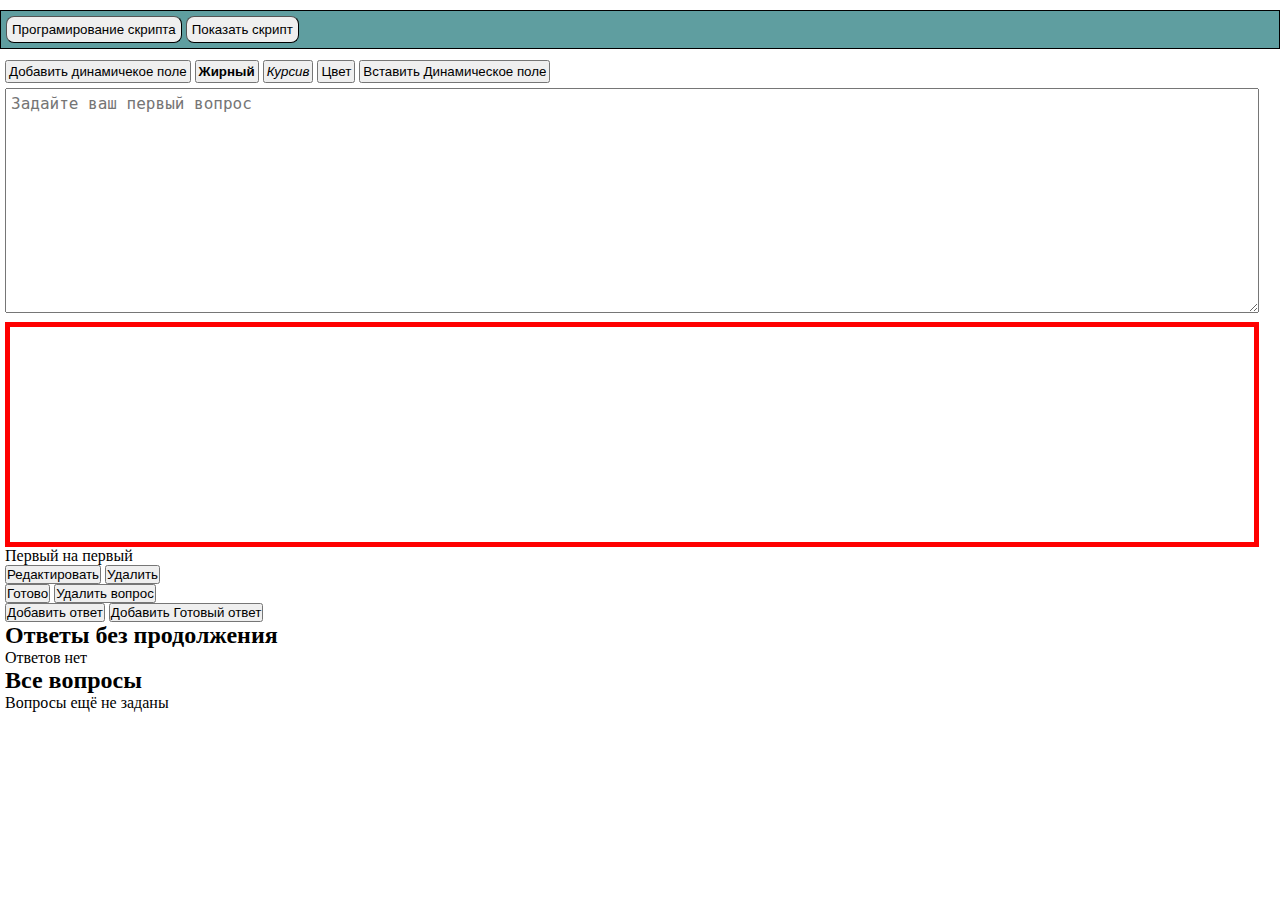
<file: index.html>
<!DOCTYPE html>
<html lang="ru">
<head>
	<meta charset="UTF-8">
	<meta name="viewport" content="width=device-width, initial-scale=1.0">
	<link rel="stylesheet" href="style.css">
	<link rel="stylesheet" href="perevod.css">
	<title>Скрипт</title>
</head>
<body>
	<menu class="menu">
		<button class="programming_button">Програмирование скрипта</button>
		<button class="displayAnswer_button">Показать скрипт</button>
		
	</menu>
	
	<div class="wrapper">
		<div class="wrapprogramming">
			<div class="wrapquestion">
				<!-- <input type="text" value="1234556" name="myTxt" id="myTxt">
<textarea id="myArea"></textarea>
<button onclick="myClick();">Ввод</button> -->
				<!-- <textarea class="question" name="" id="1" cols="30" rows="10" placeholder="Задайте ваш первый вопрос"></textarea> -->
				<form name="myForm">
					<button class="intLink addDinamic">Добавить динамичекое поле</button>
					<button class="intLink format-strong" id="format-strong"><strong>Жирный</strong></button>
					<button class="intLink format-em" id="format-em"><em>Курсив</em></button>
					<div class="wrap_color">
						<button class="intLink button_input_color" id="format-color">Цвет</button>
						<div id="mceu_49" class="mce-container mce-panel mce-floatpanel mce-popover mce-bottom mce-start" hidefocus="1"
							tabindex="-1" role="application">
							<div class="mce-arrow"></div>
							<table class="mce-grid mce-grid-border mce-colorbutton-grid" role="list" cellspacing="0">
								<tbody>
									<tr>
										<td class="mce-grid-cell">
											<div class="mini_div_color" id="mceu_49-0" role="option" tabindex="-1" style="background-color: #000000"
												title="Черный"><button class="mini_but_color" data-mce-color="#000000"
													style="background-color: #000000"></button></div>
										</td>
										<td class="mce-grid-cell">
											<div class="mini_div_color" id="mceu_49-1" role="option" tabindex="-1" style="background-color: #993300"
												title="Burnt orange"><button class="mini_but_color" data-mce-color="#993300"
													style="background-color: #993300"></button></div>
										</td>
										<td class="mce-grid-cell">
											<div class="mini_div_color" id="mceu_49-2" data-mce-color="#333300" role="option" tabindex="-1"
												style="background-color: #333300" title="Dark olive"><button class="mini_but_color"
													data-mce-color="#333300" style="background-color: #333300"></button></div>
										</td>
										<td class="mce-grid-cell">
											<div class="mini_div_color" id="mceu_49-3" data-mce-color="#003300" role="option" tabindex="-1"
												style="background-color: #003300" title="Dark green"><button class="mini_but_color"
													data-mce-color="#003300" style="background-color: #003300"></button></div>
										</td>
										<td class="mce-grid-cell">
											<div class="mini_div_color" id="mceu_49-4" data-mce-color="#003366" role="option" tabindex="-1"
												style="background-color: #003366" title="Dark azure"><button class="mini_but_color"
													data-mce-color="#003366" style="background-color: #003366"></button></div>
										</td>
										<td class="mce-grid-cell">
											<div class="mini_div_color" id="mceu_49-5" data-mce-color="#000080" role="option" tabindex="-1"
												style="background-color: #000080" title="Темно-синий"><button class="mini_but_color"
													data-mce-color="#000080" style="background-color: #000080"></button></div>
										</td>
										<td class="mce-grid-cell">
											<div class="mini_div_color" id="mceu_49-6" data-mce-color="#333399" role="option" tabindex="-1"
												style="background-color: #333399" title="Indigo"><button class="mini_but_color"
													data-mce-color="#333399" style="background-color: #333399"></button></div>
										</td>
										<td class="mce-grid-cell">
											<div class="mini_div_color" id="mceu_49-7" data-mce-color="#333333" role="option" tabindex="-1"
												style="background-color: #333333" title="Very dark gray"><button class="mini_but_color"
													data-mce-color="#333333" style="background-color: #333333"></button></div>
										</td>
									</tr>
									<tr>
										<td class="mce-grid-cell">
											<div class="mini_div_color" id="mceu_49-8" data-mce-color="#800000" role="option" tabindex="-1"
												style="background-color: #800000" title="Maroon"><button class="mini_but_color"
													data-mce-color="#800000" style="background-color: #800000"></button></div>
										</td>
										<td class="mce-grid-cell">
											<div class="mini_div_color" id="mceu_49-9" data-mce-color="#FF6600" role="option" tabindex="-1"
												style="background-color: #FF6600" title="Оранжевый"><button class="mini_but_color"
													data-mce-color="#FF6600" style="background-color: #FF6600"></button></div>
										</td>
										<td class="mce-grid-cell">
											<div class="mini_div_color" id="mceu_49-10" data-mce-color="#808000" role="option" tabindex="-1"
												style="background-color: #808000" title="Olive"><button class="mini_but_color"
													data-mce-color="#808000" style="background-color: #808000"></button></div>
										</td>
										<td class="mce-grid-cell">
											<div class="mini_div_color" id="mceu_49-11" data-mce-color="#008000" role="option" tabindex="-1"
												style="background-color: #008000" title="Зеленый"><button class="mini_but_color"
													data-mce-color="#008000" style="background-color: #008000"></button></div>
										</td>
										<td class="mce-grid-cell">
											<div class="mini_div_color" id="mceu_49-12" data-mce-color="#008080" role="option" tabindex="-1"
												style="background-color: #008080" title="Teal"><button class="mini_but_color" data-mce-color="#008080"
													style="background-color: #008080"></button></div>
										</td>
										<td class="mce-grid-cell">
											<div class="mini_div_color" id="mceu_49-13" data-mce-color="#0000FF" role="option" tabindex="-1"
												style="background-color: #0000FF" title="Синий"><button class="mini_but_color"
													data-mce-color="#0000FF" style="background-color: #0000FF"></button></div>
										</td>
										<td class="mce-grid-cell">
											<div class="mini_div_color" id="mceu_49-14" data-mce-color="#666699" role="option" tabindex="-1"
												style="background-color: #666699" title="Grayish blue"><button class="mini_but_color"
													data-mce-color="#666699" style="background-color: #666699"></button></div>
										</td>
										<td class="mce-grid-cell">
											<div class="mini_div_color" id="mceu_49-15" data-mce-color="#808080" role="option" tabindex="-1"
												style="background-color: #808080" title="Серый"><button class="mini_but_color"
													data-mce-color="#808080" style="background-color: #808080"></button></div>
										</td>
									</tr>
									<tr>
										<td class="mce-grid-cell">
											<div class="mini_div_color" id="mceu_49-16" data-mce-color="#FF0000" role="option" tabindex="-1"
												style="background-color: #FF0000" title="Красный"><button class="mini_but_color"
													data-mce-color="#FF0000" style="background-color: #FF0000"></button></div>
										</td>
										<td class="mce-grid-cell">
											<div class="mini_div_color" id="mceu_49-17" data-mce-color="#FF9900" role="option" tabindex="-1"
												style="background-color: #FF9900" title="Amber"><button class="mini_but_color"
													data-mce-color="#FF9900" style="background-color: #FF9900"></button></div>
										</td>
										<td class="mce-grid-cell">
											<div class="mini_div_color" id="mceu_49-18" data-mce-color="#99CC00" role="option" tabindex="-1"
												style="background-color: #99CC00" title="Yellow green"><button class="mini_but_color"
													data-mce-color="#99CC00" style="background-color: #99CC00"></button></div>
										</td>
										<td class="mce-grid-cell">
											<div class="mini_div_color" id="mceu_49-19" data-mce-color="#339966" role="option" tabindex="-1"
												style="background-color: #339966" title="Sea green"><button class="mini_but_color"
													data-mce-color="#339966" style="background-color: #339966"></button></div>
										</td>
										<td class="mce-grid-cell">
											<div class="mini_div_color" id="mceu_49-20" data-mce-color="#33CCCC" role="option" tabindex="-1"
												style="background-color: #33CCCC" title="Бирюзовый"><button class="mini_but_color"
													data-mce-color="#33CCCC" style="background-color: #33CCCC"></button></div>
										</td>
										<td class="mce-grid-cell">
											<div class="mini_div_color" id="mceu_49-21" data-mce-color="#3366FF" role="option" tabindex="-1"
												style="background-color: #3366FF" title="Royal blue"><button class="mini_but_color"
													data-mce-color="#3366FF" style="background-color: #3366FF"></button></div>
										</td>
										<td class="mce-grid-cell">
											<div class="mini_div_color" id="mceu_49-22" data-mce-color="#800080" role="option" tabindex="-1"
												style="background-color: #800080" title="Розовый"><button class="mini_but_color"
													data-mce-color="#800080" style="background-color: #800080"></button></div>
										</td>
										<td class="mce-grid-cell">
											<div class="mini_div_color" id="mceu_49-23" data-mce-color="#999999" role="option" tabindex="-1"
												style="background-color: #999999" title="Medium gray"><button class="mini_but_color"
													data-mce-color="#999999" style="background-color: #999999"></button></div>
										</td>
									</tr>
									<tr>
										<td class="mce-grid-cell">
											<div class="mini_div_color" id="mceu_49-24" data-mce-color="#FF00FF" role="option" tabindex="-1"
												style="background-color: #FF00FF" title="Magenta"><button class="mini_but_color"
													data-mce-color="#FF00FF" style="background-color: #FF00FF"></button></div>
										</td>
										<td class="mce-grid-cell">
											<div class="mini_div_color" id="mceu_49-25" data-mce-color="#FFCC00" role="option" tabindex="-1"
												style="background-color: #FFCC00" title="Gold"><button class="mini_but_color" data-mce-color="#FFCC00"
													style="background-color: #FFCC00"></button></div>
										</td>
										<td class="mce-grid-cell">
											<div class="mini_div_color" id="mceu_49-26" data-mce-color="#FFFF00" role="option" tabindex="-1"
												style="background-color: #FFFF00" title="Желтый"><button class="mini_but_color"
													data-mce-color="#FFFF00" style="background-color: #FFFF00"></button></div>
										</td>
										<td class="mce-grid-cell">
											<div class="mini_div_color" id="mceu_49-27" data-mce-color="#00FF00" role="option" tabindex="-1"
												style="background-color: #00FF00" title="Lime"><button class="mini_but_color" data-mce-color="#00FF00"
													style="background-color: #00FF00"></button></div>
										</td>
										<td class="mce-grid-cell">
											<div class="mini_div_color" id="mceu_49-28" data-mce-color="#00FFFF" role="option" tabindex="-1"
												style="background-color: #00FFFF" title="Aqua"><button class="mini_but_color" data-mce-color="#00FFFF"
													style="background-color: #00FFFF"></button></div>
										</td>
										<td class="mce-grid-cell">
											<div class="mini_div_color" id="mceu_49-29" data-mce-color="#00CCFF" role="option" tabindex="-1"
												style="background-color: #00CCFF" title="Sky blue"><button class="mini_but_color"
													data-mce-color="#00CCFF" style="background-color: #00CCFF"></button></div>
										</td>
										<td class="mce-grid-cell">
											<div class="mini_div_color" id="mceu_49-30" data-mce-color="#993366" role="option" tabindex="-1"
												style="background-color: #993366" title="Red violet"><button class="mini_but_color"
													data-mce-color="#993366" style="background-color: #993366"></button></div>
										</td>
										<td class="mce-grid-cell">
											<div class="mini_div_color" id="mceu_49-31" data-mce-color="#FFFFFF" role="option" tabindex="-1"
												style="background-color: #FFFFFF" title="Белый"><button class="mini_but_color"
													data-mce-color="#FFFFFF" style="background-color: #FFFFFF"></button></div>
										</td>
									</tr>
									<tr>
										<td class="mce-grid-cell">
											<div class="mini_div_color" id="mceu_49-32" data-mce-color="#FF99CC" role="option" tabindex="-1"
												style="background-color: #FF99CC" title="Pink"><button class="mini_but_color" data-mce-color="#FF99CC"
													style="background-color: #FF99CC"></button></div>
										</td>
										<td class="mce-grid-cell">
											<div class="mini_div_color" id="mceu_49-33" data-mce-color="#FFCC99" role="option" tabindex="-1"
												style="background-color: #FFCC99" title="Peach"><button class="mini_but_color"
													data-mce-color="#FFCC99" style="background-color: #FFCC99"></button></div>
										</td>
										<td class="mce-grid-cell">
											<div class="mini_div_color" id="mceu_49-34" data-mce-color="#FFFF99" role="option" tabindex="-1"
												style="background-color: #FFFF99" title="Light yellow"><button class="mini_but_color"
													data-mce-color="#FFFF99" style="background-color: #FFFF99"></button></div>
										</td>
										<td class="mce-grid-cell">
											<div class="mini_div_color" id="mceu_49-35" data-mce-color="#CCFFCC" role="option" tabindex="-1"
												style="background-color: #CCFFCC" title="Pale green"><button class="mini_but_color"
													data-mce-color="#CCFFCC" style="background-color: #CCFFCC"></button></div>
										</td>
										<td class="mce-grid-cell">
											<div class="mini_div_color" id="mceu_49-36" data-mce-color="#CCFFFF" role="option" tabindex="-1"
												style="background-color: #CCFFFF" title="Pale cyan"><button class="mini_but_color"
													data-mce-color="#CCFFFF" style="background-color: #CCFFFF"></button></div>
										</td>
										<td class="mce-grid-cell">
											<div class="mini_div_color" id="mceu_49-37" data-mce-color="#99CCFF" role="option" tabindex="-1"
												style="background-color: #99CCFF" title="Light sky blue"><button class="mini_but_color"
													data-mce-color="#99CCFF" style="background-color: #99CCFF"></button></div>
										</td>
										<td class="mce-grid-cell">
											<div class="mini_div_color" id="mceu_49-38" data-mce-color="#CC99FF" role="option" tabindex="-1"
												style="background-color: #CC99FF" title="Plum"><button class="mini_but_color" data-mce-color="#CC99FF"
													style="background-color: #CC99FF"></button></div>
										</td>
										<td class="mce-grid-cell mce-colorbtn-trans">
											<div class="mini_div_color clouse" id="mceu_49-39" data-mce-color="transparent" role="option"
												tabindex="-1" style="background-color: transparent" title="Без цвета">×</div>
										</td>
									</tr>
								</tbody>
							</table>
						</div>
					</div>
					<button class="intLink format-code" id="format-code">Вставить Динамическое поле</button>
					<div class="dinamic_div">
						<div class="wrapp_dinamic_add">
							<button class="dinamic_save">Сохранить</button>
							<input class="dinamic_input" name="name" type="text" placeholder="Системное имя">
							<input class="dinamic_input" name="placeholder" type="text" placeholder="Подсказка">
						</div>
						<button class="dinamic_div_hide">Скрыть</button>
						<div class="dinamic_list">
			
						</div>
						<div class="lskdfjsd"></div>
						
					</div>
			
					<!-- <span class="intLink" id="format-link">Ссылка</span> | не удалять-->
			
					<div class="wrapper_my_question">
						<textarea class="myTxtArea question" id="1" name="myTxtArea" rows="10" cols="50" placeholder="Задайте ваш первый вопрос"></textarea>
						<div class="myTxtArea_div"></div>
			
					</div>
			
				</form>

				<div class="wrapper_AnswerNoEnd">
					<p class="p_answer_false" status="false" id="Q0X79rWoBO9SuFVW">Первый на первый</p>
				</div>

			<div class="wrapper_button_questionList_item">
				<button class="edit_questionList_item">Редактировать</button>
				<button class="delete_questionList_item">Удалить</button>
			</div>

			</div>
			<!-- <input type="text" name="" id=""> -->
			<button class="addquestion">Готово</button>
			<button class="questDelete_button">Удалить вопрос</button>
			
			
			<div class="wrapperAnswerButton">
				
				<div class="wrapanswer">
				
				</div>
				<button class="addanswer" >Добавить ответ</button>
				<button class="addanswer_from_list" >Добавить Готовый ответ</button>
				<div class="addanswer_list"></div>
			</div>
			
			
			
		</div>

		<div class="wrap_p">

		</div>


		<div class="wrapperAnswerAdd">
			<h2>Ответы без продолжения</h2>
			<div class="wrapAnswerAdd">Ответов нет</div>
			<div class="wrap_addquestionList">
				<h2>Все вопросы</h2>
				<div class="addquestionList">Вопросы ещё не заданы</div>
			</div>
			
		</div>
		


		<div class="wrapwork">
			
		</div>
		
	</div>
	







	<script src="app.js"></script>
	<script src="./perevod.js"></script>
</body>
</html>
</file>
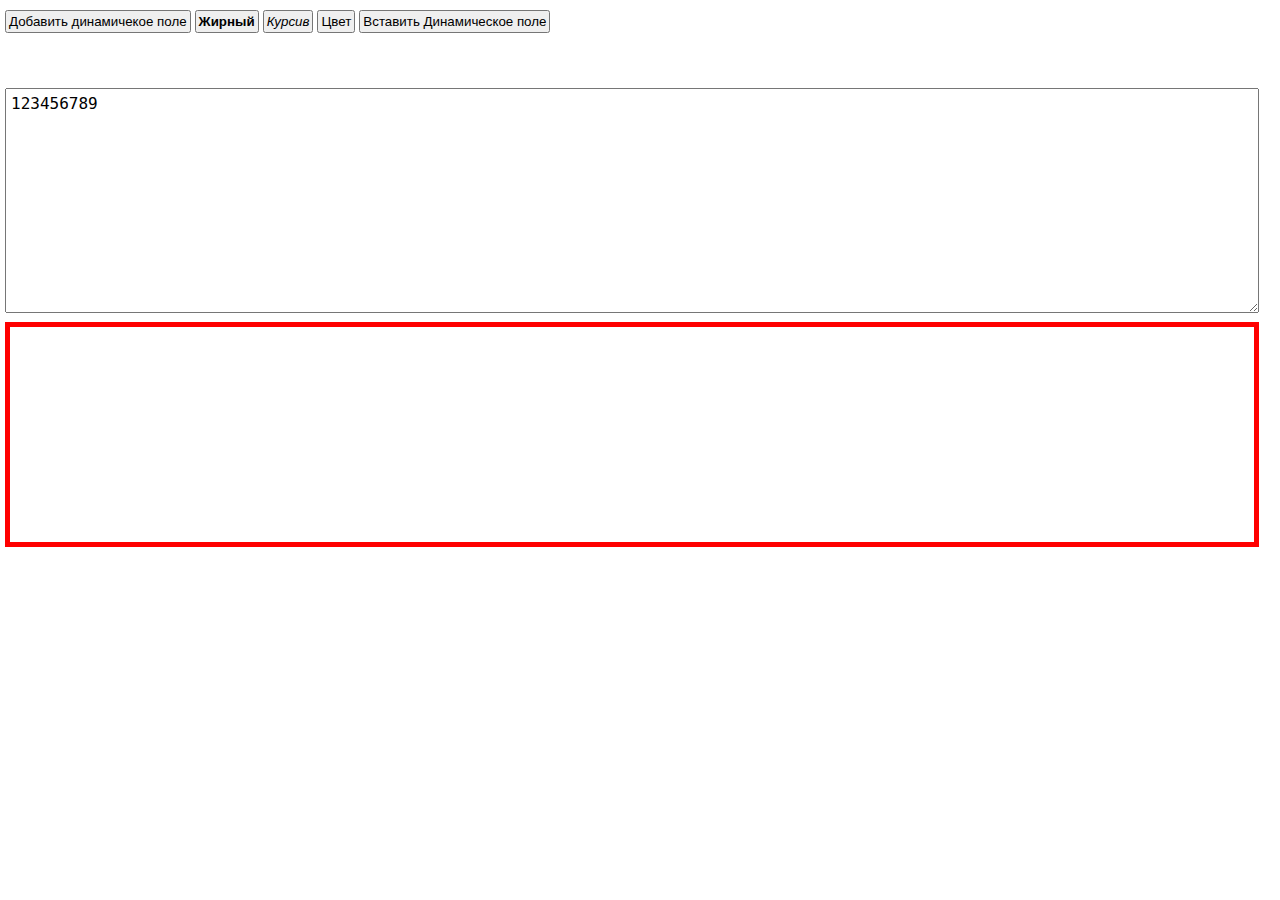
<file: perevod.html>
<!DOCTYPE html>
<html lang="en">

<head>
	<meta charset="UTF-8">
	<meta name="viewport" content="width=device-width, initial-scale=1.0">
	<link rel="stylesheet" href="perevod.css">
	<title>Document</title>
</head>

<body>

	<form name="myForm">
		<button class="intLink addDinamic">Добавить динамичекое поле</button>
		<button class="intLink" id="format-strong"><strong>Жирный</strong></button>
		<button class="intLink" id="format-em"><em>Курсив</em></button>
		<div class="wrap_color">
			<button class="intLink button_input_color" id="format-color">Цвет</button>
			<div id="mceu_49" class="mce-container mce-panel mce-floatpanel mce-popover mce-bottom mce-start" hidefocus="1"
				tabindex="-1" role="application">
				<div class="mce-arrow"></div>
				<table class="mce-grid mce-grid-border mce-colorbutton-grid" role="list" cellspacing="0">
					<tbody>
						<tr>
							<td class="mce-grid-cell">
								<div class="mini_div_color" id="mceu_49-0" role="option" tabindex="-1" style="background-color: #000000"
									title="Черный"><button class="mini_but_color" data-mce-color="#000000"
										style="background-color: #000000"></button></div>
							</td>
							<td class="mce-grid-cell">
								<div class="mini_div_color" id="mceu_49-1" role="option" tabindex="-1" style="background-color: #993300"
									title="Burnt orange"><button class="mini_but_color" data-mce-color="#993300"
										style="background-color: #993300"></button></div>
							</td>
							<td class="mce-grid-cell">
								<div class="mini_div_color" id="mceu_49-2" data-mce-color="#333300" role="option" tabindex="-1"
									style="background-color: #333300" title="Dark olive"><button class="mini_but_color"
										data-mce-color="#333300" style="background-color: #333300"></button></div>
							</td>
							<td class="mce-grid-cell">
								<div class="mini_div_color" id="mceu_49-3" data-mce-color="#003300" role="option" tabindex="-1"
									style="background-color: #003300" title="Dark green"><button class="mini_but_color"
										data-mce-color="#003300" style="background-color: #003300"></button></div>
							</td>
							<td class="mce-grid-cell">
								<div class="mini_div_color" id="mceu_49-4" data-mce-color="#003366" role="option" tabindex="-1"
									style="background-color: #003366" title="Dark azure"><button class="mini_but_color"
										data-mce-color="#003366" style="background-color: #003366"></button></div>
							</td>
							<td class="mce-grid-cell">
								<div class="mini_div_color" id="mceu_49-5" data-mce-color="#000080" role="option" tabindex="-1"
									style="background-color: #000080" title="Темно-синий"><button class="mini_but_color"
										data-mce-color="#000080" style="background-color: #000080"></button></div>
							</td>
							<td class="mce-grid-cell">
								<div class="mini_div_color" id="mceu_49-6" data-mce-color="#333399" role="option" tabindex="-1"
									style="background-color: #333399" title="Indigo"><button class="mini_but_color"
										data-mce-color="#333399" style="background-color: #333399"></button></div>
							</td>
							<td class="mce-grid-cell">
								<div class="mini_div_color" id="mceu_49-7" data-mce-color="#333333" role="option" tabindex="-1"
									style="background-color: #333333" title="Very dark gray"><button class="mini_but_color"
										data-mce-color="#333333" style="background-color: #333333"></button></div>
							</td>
						</tr>
						<tr>
							<td class="mce-grid-cell">
								<div class="mini_div_color" id="mceu_49-8" data-mce-color="#800000" role="option" tabindex="-1"
									style="background-color: #800000" title="Maroon"><button class="mini_but_color"
										data-mce-color="#800000" style="background-color: #800000"></button></div>
							</td>
							<td class="mce-grid-cell">
								<div class="mini_div_color" id="mceu_49-9" data-mce-color="#FF6600" role="option" tabindex="-1"
									style="background-color: #FF6600" title="Оранжевый"><button class="mini_but_color"
										data-mce-color="#FF6600" style="background-color: #FF6600"></button></div>
							</td>
							<td class="mce-grid-cell">
								<div class="mini_div_color" id="mceu_49-10" data-mce-color="#808000" role="option" tabindex="-1"
									style="background-color: #808000" title="Olive"><button class="mini_but_color"
										data-mce-color="#808000" style="background-color: #808000"></button></div>
							</td>
							<td class="mce-grid-cell">
								<div class="mini_div_color" id="mceu_49-11" data-mce-color="#008000" role="option" tabindex="-1"
									style="background-color: #008000" title="Зеленый"><button class="mini_but_color"
										data-mce-color="#008000" style="background-color: #008000"></button></div>
							</td>
							<td class="mce-grid-cell">
								<div class="mini_div_color" id="mceu_49-12" data-mce-color="#008080" role="option" tabindex="-1"
									style="background-color: #008080" title="Teal"><button class="mini_but_color" data-mce-color="#008080"
										style="background-color: #008080"></button></div>
							</td>
							<td class="mce-grid-cell">
								<div class="mini_div_color" id="mceu_49-13" data-mce-color="#0000FF" role="option" tabindex="-1"
									style="background-color: #0000FF" title="Синий"><button class="mini_but_color"
										data-mce-color="#0000FF" style="background-color: #0000FF"></button></div>
							</td>
							<td class="mce-grid-cell">
								<div class="mini_div_color" id="mceu_49-14" data-mce-color="#666699" role="option" tabindex="-1"
									style="background-color: #666699" title="Grayish blue"><button class="mini_but_color"
										data-mce-color="#666699" style="background-color: #666699"></button></div>
							</td>
							<td class="mce-grid-cell">
								<div class="mini_div_color" id="mceu_49-15" data-mce-color="#808080" role="option" tabindex="-1"
									style="background-color: #808080" title="Серый"><button class="mini_but_color"
										data-mce-color="#808080" style="background-color: #808080"></button></div>
							</td>
						</tr>
						<tr>
							<td class="mce-grid-cell">
								<div class="mini_div_color" id="mceu_49-16" data-mce-color="#FF0000" role="option" tabindex="-1"
									style="background-color: #FF0000" title="Красный"><button class="mini_but_color"
										data-mce-color="#FF0000" style="background-color: #FF0000"></button></div>
							</td>
							<td class="mce-grid-cell">
								<div class="mini_div_color" id="mceu_49-17" data-mce-color="#FF9900" role="option" tabindex="-1"
									style="background-color: #FF9900" title="Amber"><button class="mini_but_color"
										data-mce-color="#FF9900" style="background-color: #FF9900"></button></div>
							</td>
							<td class="mce-grid-cell">
								<div class="mini_div_color" id="mceu_49-18" data-mce-color="#99CC00" role="option" tabindex="-1"
									style="background-color: #99CC00" title="Yellow green"><button class="mini_but_color"
										data-mce-color="#99CC00" style="background-color: #99CC00"></button></div>
							</td>
							<td class="mce-grid-cell">
								<div class="mini_div_color" id="mceu_49-19" data-mce-color="#339966" role="option" tabindex="-1"
									style="background-color: #339966" title="Sea green"><button class="mini_but_color"
										data-mce-color="#339966" style="background-color: #339966"></button></div>
							</td>
							<td class="mce-grid-cell">
								<div class="mini_div_color" id="mceu_49-20" data-mce-color="#33CCCC" role="option" tabindex="-1"
									style="background-color: #33CCCC" title="Бирюзовый"><button class="mini_but_color"
										data-mce-color="#33CCCC" style="background-color: #33CCCC"></button></div>
							</td>
							<td class="mce-grid-cell">
								<div class="mini_div_color" id="mceu_49-21" data-mce-color="#3366FF" role="option" tabindex="-1"
									style="background-color: #3366FF" title="Royal blue"><button class="mini_but_color"
										data-mce-color="#3366FF" style="background-color: #3366FF"></button></div>
							</td>
							<td class="mce-grid-cell">
								<div class="mini_div_color" id="mceu_49-22" data-mce-color="#800080" role="option" tabindex="-1"
									style="background-color: #800080" title="Розовый"><button class="mini_but_color"
										data-mce-color="#800080" style="background-color: #800080"></button></div>
							</td>
							<td class="mce-grid-cell">
								<div class="mini_div_color" id="mceu_49-23" data-mce-color="#999999" role="option" tabindex="-1"
									style="background-color: #999999" title="Medium gray"><button class="mini_but_color"
										data-mce-color="#999999" style="background-color: #999999"></button></div>
							</td>
						</tr>
						<tr>
							<td class="mce-grid-cell">
								<div class="mini_div_color" id="mceu_49-24" data-mce-color="#FF00FF" role="option" tabindex="-1"
									style="background-color: #FF00FF" title="Magenta"><button class="mini_but_color"
										data-mce-color="#FF00FF" style="background-color: #FF00FF"></button></div>
							</td>
							<td class="mce-grid-cell">
								<div class="mini_div_color" id="mceu_49-25" data-mce-color="#FFCC00" role="option" tabindex="-1"
									style="background-color: #FFCC00" title="Gold"><button class="mini_but_color" data-mce-color="#FFCC00"
										style="background-color: #FFCC00"></button></div>
							</td>
							<td class="mce-grid-cell">
								<div class="mini_div_color" id="mceu_49-26" data-mce-color="#FFFF00" role="option" tabindex="-1"
									style="background-color: #FFFF00" title="Желтый"><button class="mini_but_color"
										data-mce-color="#FFFF00" style="background-color: #FFFF00"></button></div>
							</td>
							<td class="mce-grid-cell">
								<div class="mini_div_color" id="mceu_49-27" data-mce-color="#00FF00" role="option" tabindex="-1"
									style="background-color: #00FF00" title="Lime"><button class="mini_but_color" data-mce-color="#00FF00"
										style="background-color: #00FF00"></button></div>
							</td>
							<td class="mce-grid-cell">
								<div class="mini_div_color" id="mceu_49-28" data-mce-color="#00FFFF" role="option" tabindex="-1"
									style="background-color: #00FFFF" title="Aqua"><button class="mini_but_color" data-mce-color="#00FFFF"
										style="background-color: #00FFFF"></button></div>
							</td>
							<td class="mce-grid-cell">
								<div class="mini_div_color" id="mceu_49-29" data-mce-color="#00CCFF" role="option" tabindex="-1"
									style="background-color: #00CCFF" title="Sky blue"><button class="mini_but_color"
										data-mce-color="#00CCFF" style="background-color: #00CCFF"></button></div>
							</td>
							<td class="mce-grid-cell">
								<div class="mini_div_color" id="mceu_49-30" data-mce-color="#993366" role="option" tabindex="-1"
									style="background-color: #993366" title="Red violet"><button class="mini_but_color"
										data-mce-color="#993366" style="background-color: #993366"></button></div>
							</td>
							<td class="mce-grid-cell">
								<div class="mini_div_color" id="mceu_49-31" data-mce-color="#FFFFFF" role="option" tabindex="-1"
									style="background-color: #FFFFFF" title="Белый"><button class="mini_but_color"
										data-mce-color="#FFFFFF" style="background-color: #FFFFFF"></button></div>
							</td>
						</tr>
						<tr>
							<td class="mce-grid-cell">
								<div class="mini_div_color" id="mceu_49-32" data-mce-color="#FF99CC" role="option" tabindex="-1"
									style="background-color: #FF99CC" title="Pink"><button class="mini_but_color" data-mce-color="#FF99CC"
										style="background-color: #FF99CC"></button></div>
							</td>
							<td class="mce-grid-cell">
								<div class="mini_div_color" id="mceu_49-33" data-mce-color="#FFCC99" role="option" tabindex="-1"
									style="background-color: #FFCC99" title="Peach"><button class="mini_but_color"
										data-mce-color="#FFCC99" style="background-color: #FFCC99"></button></div>
							</td>
							<td class="mce-grid-cell">
								<div class="mini_div_color" id="mceu_49-34" data-mce-color="#FFFF99" role="option" tabindex="-1"
									style="background-color: #FFFF99" title="Light yellow"><button class="mini_but_color"
										data-mce-color="#FFFF99" style="background-color: #FFFF99"></button></div>
							</td>
							<td class="mce-grid-cell">
								<div class="mini_div_color" id="mceu_49-35" data-mce-color="#CCFFCC" role="option" tabindex="-1"
									style="background-color: #CCFFCC" title="Pale green"><button class="mini_but_color"
										data-mce-color="#CCFFCC" style="background-color: #CCFFCC"></button></div>
							</td>
							<td class="mce-grid-cell">
								<div class="mini_div_color" id="mceu_49-36" data-mce-color="#CCFFFF" role="option" tabindex="-1"
									style="background-color: #CCFFFF" title="Pale cyan"><button class="mini_but_color"
										data-mce-color="#CCFFFF" style="background-color: #CCFFFF"></button></div>
							</td>
							<td class="mce-grid-cell">
								<div class="mini_div_color" id="mceu_49-37" data-mce-color="#99CCFF" role="option" tabindex="-1"
									style="background-color: #99CCFF" title="Light sky blue"><button class="mini_but_color"
										data-mce-color="#99CCFF" style="background-color: #99CCFF"></button></div>
							</td>
							<td class="mce-grid-cell">
								<div class="mini_div_color" id="mceu_49-38" data-mce-color="#CC99FF" role="option" tabindex="-1"
									style="background-color: #CC99FF" title="Plum"><button class="mini_but_color" data-mce-color="#CC99FF"
										style="background-color: #CC99FF"></button></div>
							</td>
							<td class="mce-grid-cell mce-colorbtn-trans">
								<div class="mini_div_color clouse" id="mceu_49-39" data-mce-color="transparent" role="option"
									tabindex="-1" style="background-color: transparent" title="Без цвета">×</div>
							</td>
						</tr>
					</tbody>
				</table>
			</div>
		</div>
		<button class="intLink" id="format-code">Вставить Динамическое поле</button>
		<div class="dinamic_div">
			<div class="wrapp_dinamic_add">
				<button class="dinamic_save">Сохранить</button>
				<input class="dinamic_input" name="name" type="text" placeholder="Системное имя">
				<input class="dinamic_input" name="placeholder" type="text" placeholder="Подсказка">
			</div>
			<button class="dinamic_div_hide">Скрыть</button>
			<div class="dinamic_list">

			</div>
			<div class="lskdfjsd"></div>
			
		</div>

		<!-- <span class="intLink" id="format-link">Ссылка</span> | не удалять-->

		<div class="wrapper">
			<textarea class="myTxtArea" name="myTxtArea" rows="10" cols="50">123456789</textarea>
			<div class="myTxtArea_div"></div>

		</div>

	</form>

	<!-- <input type="text" style="color: blue;" class="input" id="" placeholder="Имя клиента"> -->

	

	<script src="./perevod.js"></script>

</body>

</html>
</file>
<file: style.css>
* {
	padding: 0;
	margin: 0;
	box-sizing: border-box;
	/* outline: solid red; */
}



.p_answer_false, .p_answer_work{
	cursor: pointer;
}

.wrapwork{
	/* width: 300px; */
	/* height: 200px; */
	padding: 5px;
	overflow: auto;
	border: solid 1px black;
}

.wrap_p_work{
	min-height: 100vw;
}

.wrap_p_work_prev{
	opacity: 0.3;
}

.menu{
	border: solid 1px black;
	padding: 5px;
	background-color: cadetblue;
	position: fixed;
	right: 0px;
	left: 0px;
	z-index: 10;
}

.displayAnswer_button, .programming_button{
	padding: 5px;
	border-radius: 8px;
	border-width: 1.5px;
	cursor: pointer;
}

.addquestionList_item{
	cursor: pointer;
	margin-bottom: 5px;
}
</file>
<file: perevod.css>
* {
	padding: 0;
	margin: 0;
	box-sizing: border-box;
	/* outline: solid red; */
}
body{
	padding: 5px;
	padding-top: 10px;
}

.intLink{
	cursor: pointer;
	padding: 2px;
}


.myTxtArea, .myTxtArea_div, .dinamic_div{
	width: 98vw;
	height: 25vh;
	padding: 5px;
	margin-top: 5px;
	font-size: 16px;
	font-family: monospace;
}

.dinamic_div{
	height: auto;
	border: solid 1px black;
	display: none;
	position: relative;
}


.dinamic_div_hide{
position: absolute;
right: 5px;
top: 5px;
}

.dinamic_list_item{
	margin-top: 10px;
}

.myTxtArea{
	/* position: relative; */
	/* z-index: 0; */
	/* position: absolute; */
	/* top: 10; */
}

.wrapper{
	position: relative;
	margin-top: 50px;
}


.mini_but_color{
	cursor: pointer;
	width: 100%;
	height: 100%;
	padding-block: 0px;
  padding-inline: 0px;
  border-width: 0px;
}

.myTxtArea_div{
	border-color: blue;
	border: solid 5px red;
	position: relative;
	z-index: 10;
}

.input_color{
	inline-size: 50px ;
  block-size: 19px;
	border-width: 0px;
	cursor: pointer;
	
}

.mce-grid {
	border-spacing: 2px;
	border-collapse: separate;
}

.mce-colorbutton-grid {
	margin: 4px;
}

.mce-grid td.mce-grid-cell div {
	padding: 0px;
	border: 1px solid #d6d6d6;
	width: 15px;
	height: 15px;
	margin: 0;
	cursor: pointer;
}

.wrap_color{
	display: inline;
	position: relative;
}

.mce-container{
	position: absolute;
	top: 25px;
	left: 0px;
	z-index: 20;
	border: 1px solid #d6d6d6;
	display: none;
}

.mce-colorbtn-trans div {
	text-align: center;
	vertical-align: middle;
	font-weight: bold;
	font-size: 20px;
	line-height: 16px;
	color: #707070;
}
</file>
